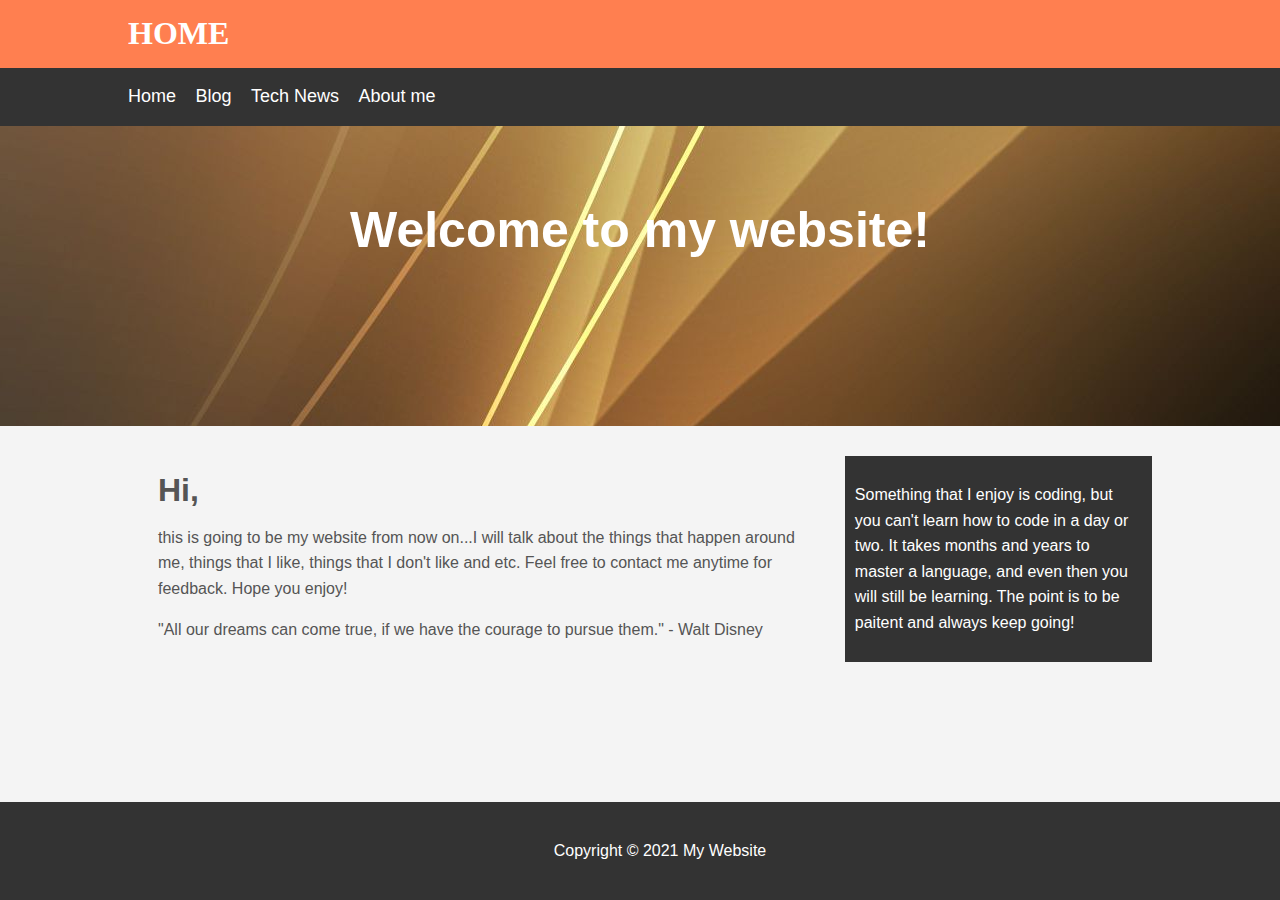
<file: index.html>
<!DOCTYPE html>
<html>
    <head>
        <title>Home</title>
        <link rel="stylesheet" type="text/css" href="css/style.css">
    </head>
    <body>

        <header id="main-header">
            <div class="container">
                <h1>Home</h1>
            </div>
        </header>

            <nav id="navbar">
                <div class="container">
                    <ul>
                        <li><a href="index.html">Home</a></li>
                        <li><a href="blog.html">Blog</a></li>
                        <li><a href="news.html">Tech News</a></li>
                        <li><a href="about-me.html">About me</a></li>
                    </ul>
                </div>
            </nav>

            <section id="showcase">
                <div class="container">
                    <h1>
                    Welcome to my website!
                    </h1>
                </div>
            </section>
            <div class="container">
                <section id="main">
                    <h1>Hi,</h1>
                    <p>this is going to be my website from now on...I will talk about the things that happen around me, things that I like, things that I don't like and etc. Feel free to contact me anytime for feedback. Hope you enjoy!</p>
                    <p>"All our dreams can come true, if we have the courage to pursue them." - Walt Disney</p>
                </section>
                <aside id="sidebar">
                    <p>Something that I enjoy is coding, but you can't learn how to code in a day or two. It takes months and years to master a language, and even then you will still be learning. The point is to be paitent and always keep going!</p>
                </aside>
            </div>
        <footer id="main-footer">
            <p>Copyright &copy; 2021 My Website</p>
        </footer>
    </body>
</html>
</file>
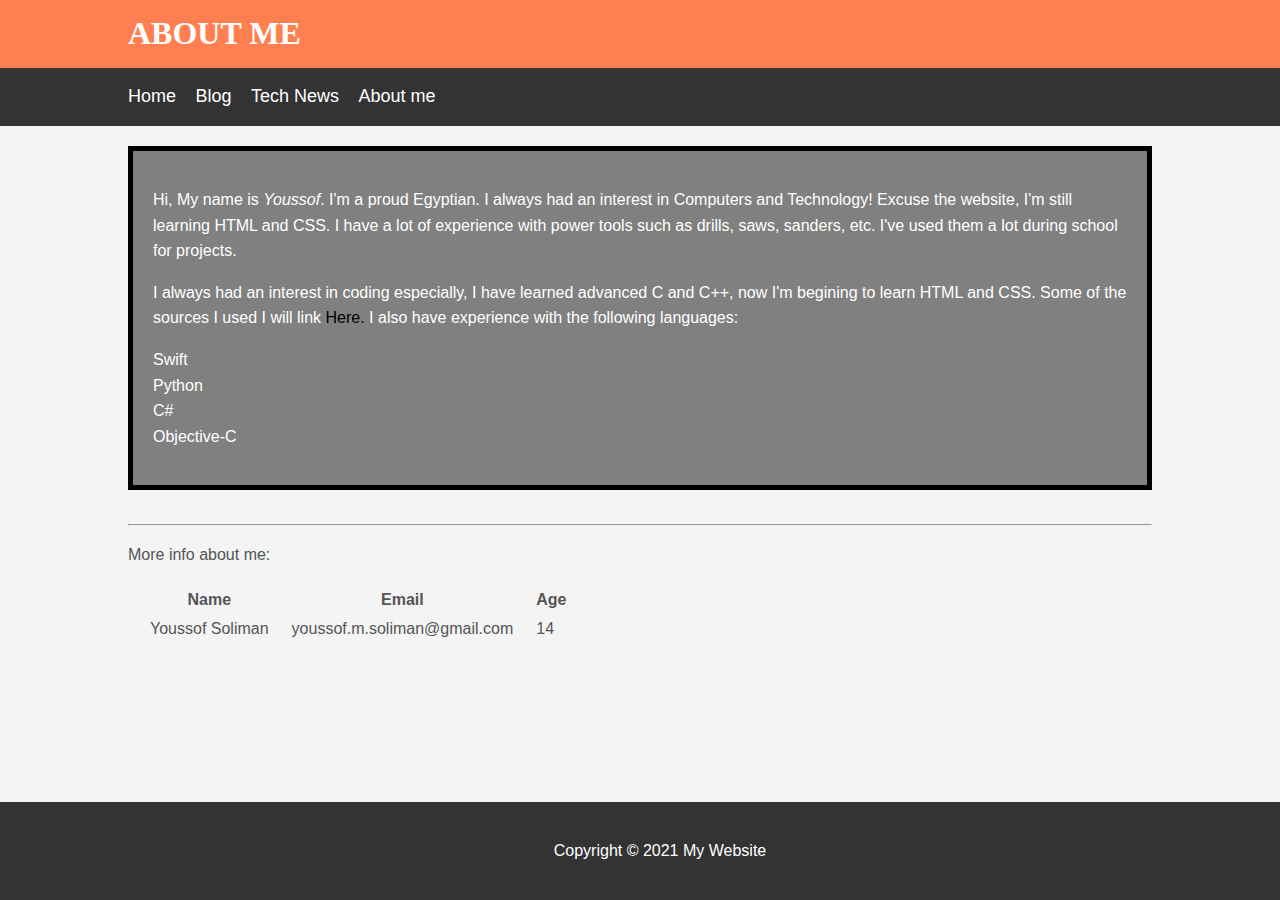
<file: about-me.html>
<!DOCTYPE html>
<html>
	<head>

    	<title>About Me</title>
        <link rel="stylesheet" type="text/css" href="css/style.css">
    	<meta name="description" content="Youssof's Portfolio">
    	<meta name="keywords" content="high school student, dev portfolio, coding blogs">  
	</head>
	<body>

    	<header id="main-header">
            <div class="container">
    		      <h1>About Me</h1>
            </div>
    	</header>

    	<nav id="navbar">
                <div class="container">
                    <ul>
                        <li><a href="index.html">Home</a></li>
                        <li><a href="blog.html">Blog</a></li>
                        <li><a href="news.html">Tech News</a></li>
                        <li><a href="about-me.html">About me</a></li>
                    </ul>
                </div>
            </nav>

            <div class="container">
            <div class="box-1">
            	<p>
					Hi, My name is <em>Youssof</em>. I'm a proud Egyptian. I always had an interest in Computers and Technology!
					Excuse the website, I'm still learning HTML and CSS. I have a lot of experience with power tools such as drills,
					saws, sanders, etc. I've used them a lot during school for projects.
            	</p>
            	<p>
					I always had an interest in coding especially, I have learned advanced C and C++, now I'm begining to learn HTML
					and CSS. Some of the sources I used I will link <a href="https://docs.google.com/document/d/1FYCCQ1xpde-DTBYWwqOfCUEvBQG1NNk0CzkIcww2F_k/edit?usp=sharing" target="_black">Here.</a>
					I also have experience with the following languages:
				</p>
				<div id="code-list">
					<ul>
						<li>Swift</li>
						<li>Python</li>
						<li>C#</li>
						<li>Objective-C</li>
					</ul>
				</div>
            </div>
    	<br>
    	<hr>
    	<p>
    		More info about me: 
    	</p>  
    	<table>
    		<thead>
    			<tr>
    				<th>Name</th>
    				<th>Email</th>
    				<th>Age</th>
    			</tr>
    		</thead>
    		<tbody>
    			<tr>
    				<td>Youssof Soliman</td>
    				<td>youssof.m.soliman@gmail.com</td>
    				<td>14</td>
    			</tr>
    		</tbody>
    	</table>
    	<br>
        </div>
    	<footer id="main-footer">
    		<p>Copyright &copy; 2021 My Website</p>
    	</footer>
	</body>
</html>
</file>
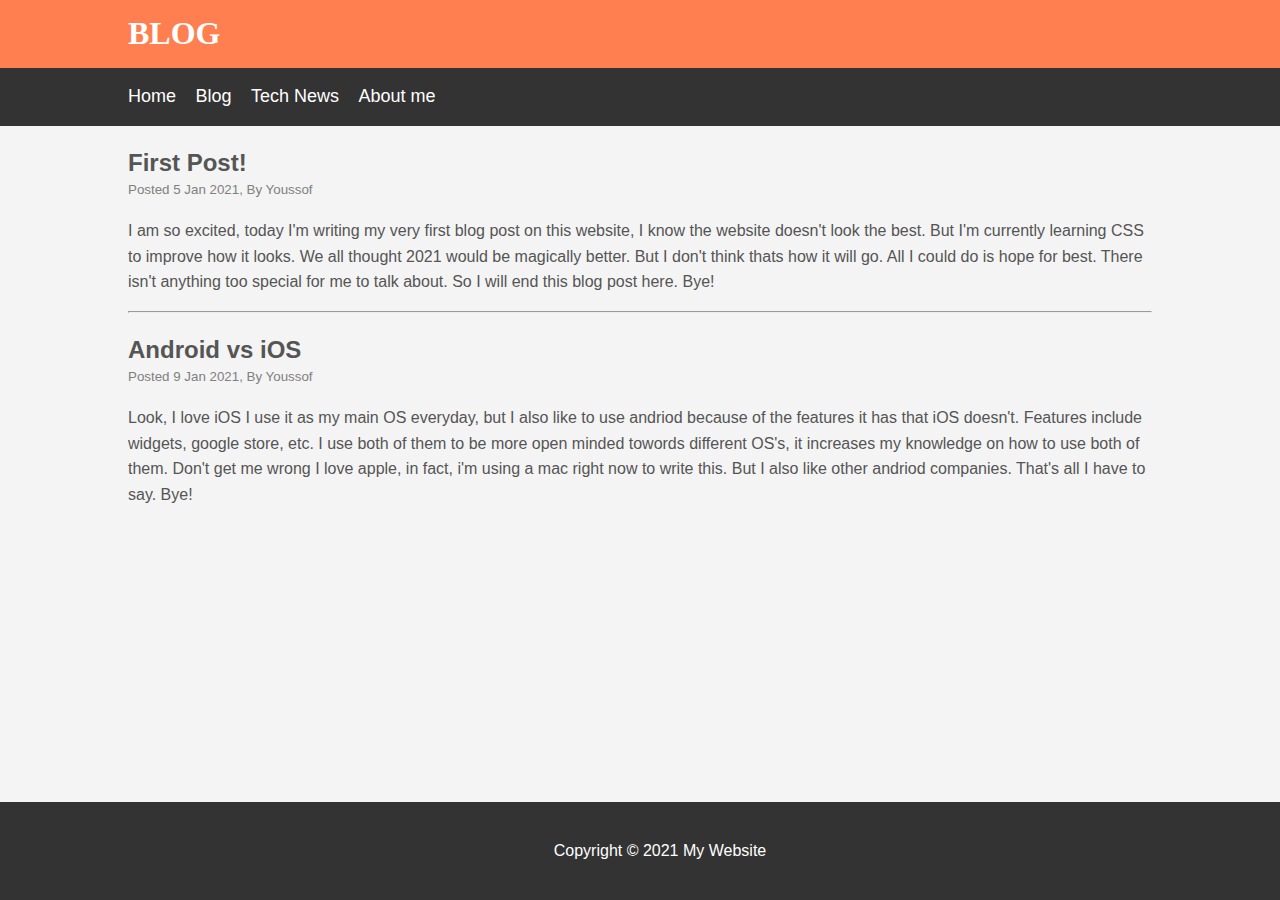
<file: blog.html>
<!DOCTYPE html>
<html>
	<head>
		<title>Blog</title>
        <link rel="stylesheet" type="text/css" href="css/style.css">
	</head>
	<body>
		<header id="main-header">
            <div class="container">
			     <h1>Blog</h1>
            </div>
		</header>

		<nav id="navbar">
                <div class="container">
                    <ul>
                        <li><a href="index.html">Home</a></li>
                        <li><a href="blog.html">Blog</a></li>
                        <li><a href="news.html">Tech News</a></li>
                        <li><a href="about-me.html">About me</a></li>
                    </ul>
                </div>
            </nav>

        <section>
            <article class="post">
             	<div id="blog-container">
		            <h3>First Post!</h3>
		            <small>Posted 5 Jan 2021, By Youssof</small>
		            <p>
						I am so excited, today I'm writing my very first blog post on this website, I know the website doesn't look the
						best. But I'm currently learning CSS to improve how it looks. We all thought 2021 would be magically better. But I
						don't think thats how it will go. All I could do is hope for best. There isn't anything too special for me to talk
						about. So I will end this blog post here. Bye!
					</p>
					<hr>
					<h3>Android vs iOS</h3>
					<small>Posted 9 Jan 2021, By Youssof</small>
					<p>
						Look, I love iOS I use it as my main OS everyday, but I also like to use andriod because of the features it has that
						iOS doesn't. Features include widgets, google store, etc. I use both of them to be more open minded towords different 
						OS's, it increases my knowledge on how to use both of them. Don't get me wrong I love apple, in fact, i'm using a mac
						right now to write this. But I also like other andriod companies. That's all I have to say. Bye! 
					</p>
	            </div>
            </article>
        </section>
		<footer id="main-footer">
			<p>Copyright &copy; 2021 My Website</p>
		</footer>
	</body>
</html>
</file>
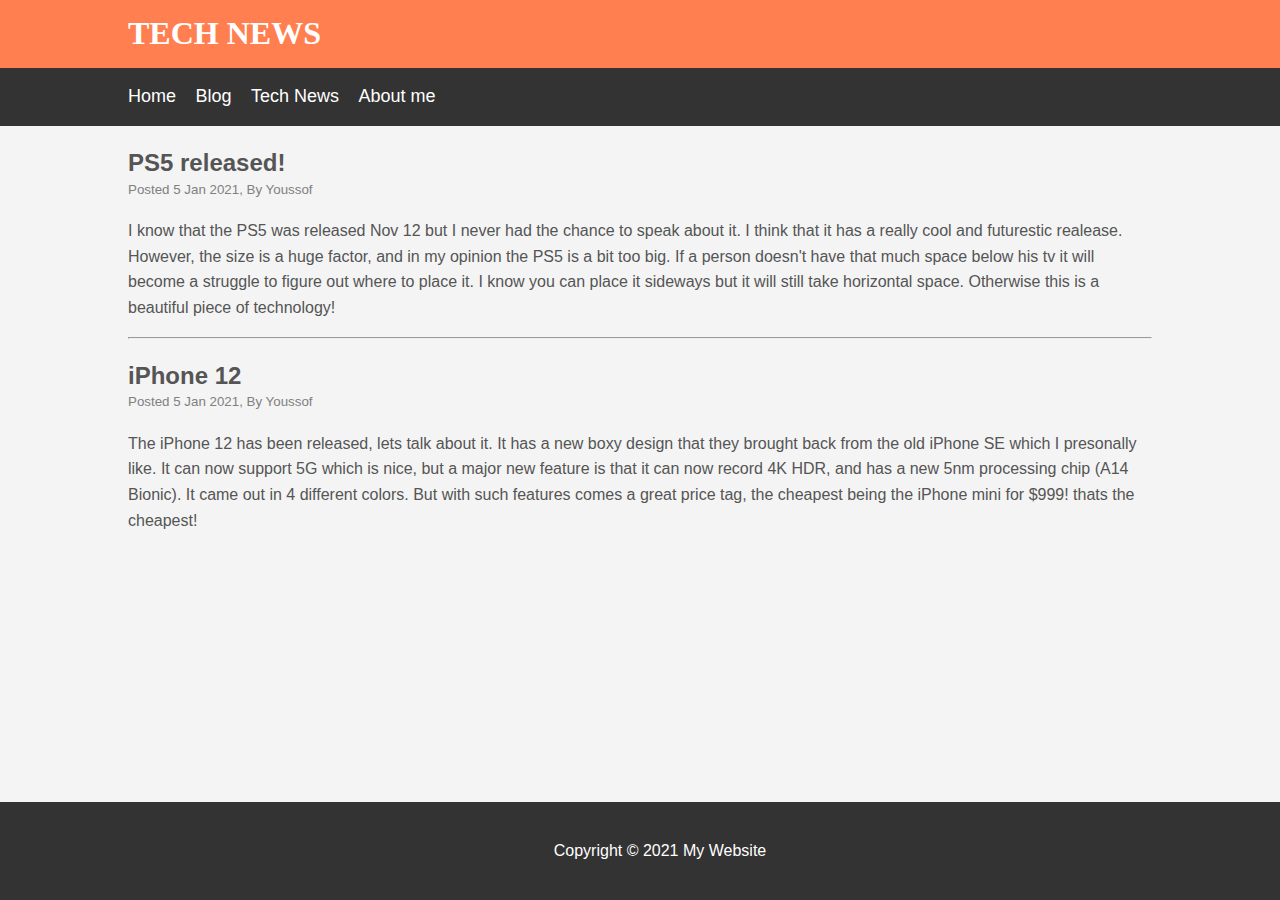
<file: news.html>
<!DOCTYPE html>
<html>
	<head>
		<title>Tech News</title>
        <link rel="stylesheet" type="text/css" href="css/style.css">
	</head>
	<body>
		<header id="main-header">
            <div class="container">
			     <h1>Tech News</h1>
            </div>
		</header>
		<nav id="navbar">
                <div class="container">
                    <ul>
                        <li><a href="index.html">Home</a></li>
                        <li><a href="blog.html">Blog</a></li>
                        <li><a href="news.html">Tech News</a></li>
                        <li><a href="about-me.html">About me</a></li>
                    </ul>
                </div>
            </nav>
            <section>
            <article class="post">
                <div class="container">
					<div id="news-container">
						<h3>PS5 released!</h3>
						<small>Posted 5 Jan 2021, By Youssof</small>
						<p>
							I know that the PS5 was released Nov 12 but I never had the chance to speak about it. I think that it has a really cool and futurestic realease.
							However, the size is a huge factor, and in my opinion the PS5 is a bit too big. If a person doesn't have that much space below his tv it will
							become a struggle to figure out where to place it. I know you can place it sideways but it will still take horizontal space. Otherwise this
							is a beautiful piece of technology!
						</p>
						<hr>
						<h3>iPhone 12</h3>
						<small>Posted 5 Jan 2021, By Youssof</small>
						<p>
							The iPhone 12 has been released, lets talk about it. It has a new boxy design that they brought back from the old iPhone SE which I presonally like.
							It can now support 5G which is nice, but a major new feature is that it can now record 4K HDR, and has a new 5nm processing chip (A14 Bionic). 
							It came out in 4 different colors. But with such features comes a great price tag, the cheapest being the iPhone mini for $999! thats the cheapest!
						</p>
					</div>
                </div>
            </article>
        </section>
		<footer id="main-footer">
			<p>Copyright &copy; 2021 My Website</p>
		</footer>
	</body>
</html>
</file>
<file: css/style.css>
body{
	background-color:#f4f4f4; 
	color: #555;
	font-family: Arial, Helvetica, sans-serif;
	font-size:16px;
	line-height: 1.6em;
	margin:0;
}

header{
	font-family:Tahoma;
	text-transform:uppercase;
}

th {
	padding-left: 20px;
}

td {
	padding-left: 20px;
}

a{
	text-decoration: none;
	color:#000;
}

a:hover{
	color:red;
}

a:active{
	color:green;
}

#main-header{
	background-color:coral;
	color:#fff;
	overflow:hidden;
}

#navbar{
	background-color: #333;
	color:#fff;
}

#navbar ul{
	padding:0;
	list-style:none;
}

#navbar li{
	display:inline;
}

#navbar a{
	color:#fff;
	text-decoration:none;
	font-size:18px;
	padding-right:15px;
}

.container{
	width:80%;
	margin:auto;
	overflow:hidden;
}

.box-1{
	background-color:#808080;
	color:#fff;
	border: 5px black solid;
	padding:20px;
	margin-top: 20px;
}

#blog-container{
	width:80%;
	margin:auto;
	overflow:hidden;
}

#blog-container h3{
	font-size: x-large;
	font-weight: bold;
	margin-bottom: 0;
}

#blog-container small{
	font-family: Arial, Helvetica, sans-serif;
	color: gray;
}

#news-container h3{
	font-size: x-large;
	font-weight: bold;
	margin-bottom: 0;
}

#news-container small{
	font-family: Arial, Helvetica, sans-serif;
	color: gray;
}

#showcase{
	background-image:url(../images/showcase.jpg);
	background-position:center right;
	min-height:300px;
	margin-bottom:30px;
	text-align: center;
}

#showcase h1{
	color: #fff;
	font-size: 50px;
	line-height: 1.6em;
	padding-top:30px;
}

#main{
	float:left;
	width:70%;
	padding:0 30px;
	box-sizing: border-box;
}

#sidebar{
	float:right;
	width:30%;
	background: #333;
	color:white;
	padding:10px;
	box-sizing: border-box;
}

#main-footer{
	position: fixed;
	left: 0;
	bottom: 0;
	width: 100%;
	background: #333;
	color:#fff;
	text-align: center;
	padding:20px;
	margin-top:40px;
}

#code-list ul{
	list-style: none;
	padding:0;
}

@media(max-width:600px) {
	#main{
		width:100%;
		float:none;
	}

	#sidebar{
		width:100%;
		float:none;
	}
}
</file>
